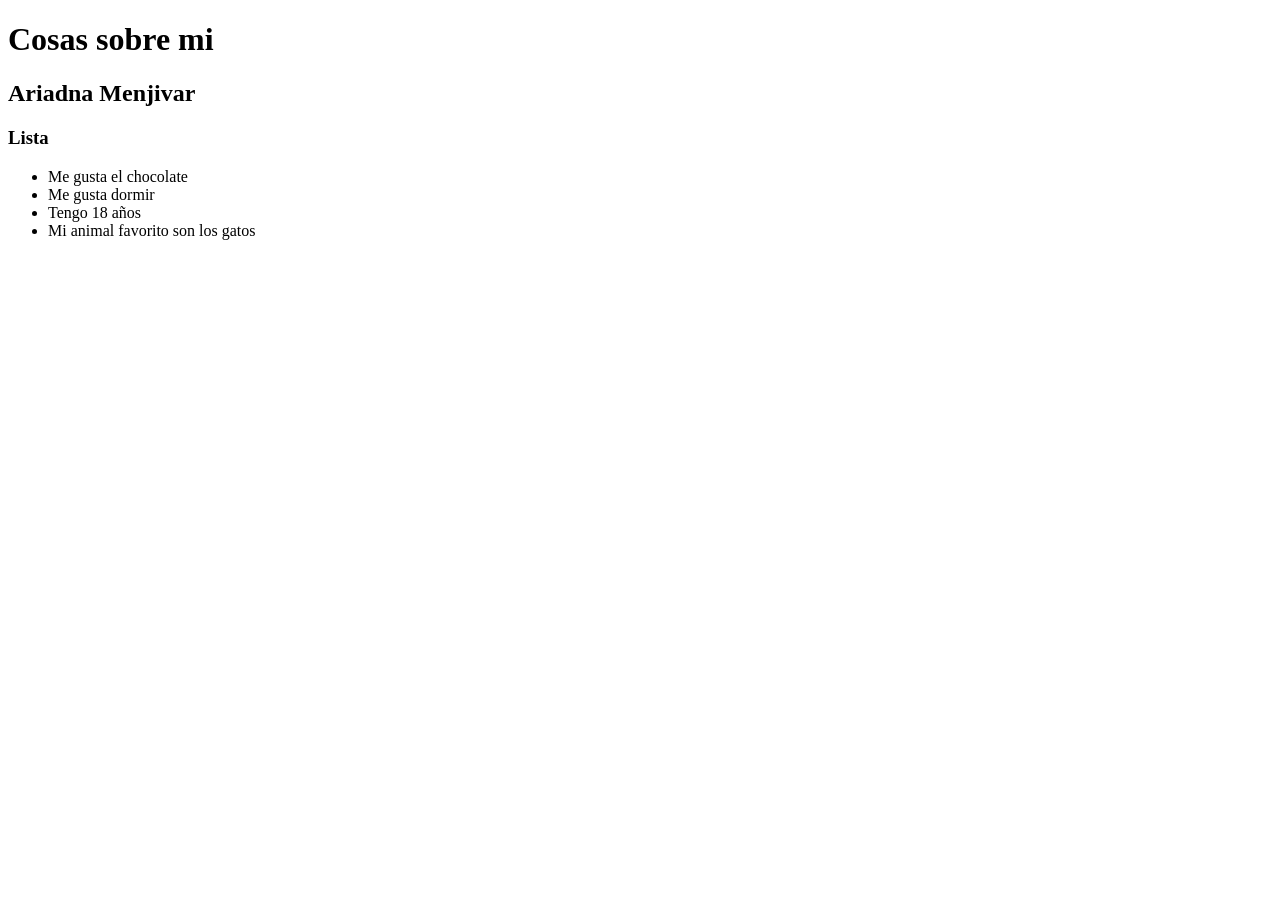
<file: practica0/index.html>
<!DOCTYPE html>
<html lang="en">
<head>
    <meta charset="UTF-8">
    <meta name="viewport" content="width=device-width, initial-scale=1.0">
    <title>Document</title>
</head>
<body>
    <h1> Cosas sobre mi </h1>
    <h2> Ariadna Menjivar</h2>

    <h3> Lista</h3>
    
    <ul>
        <li> Me gusta el chocolate</li>
        <li> Me gusta dormir</li>
        <li> Tengo 18 años</li>
        <li> Mi animal favorito son los gatos</li>

    </ul>
</body>
</html>
</file>
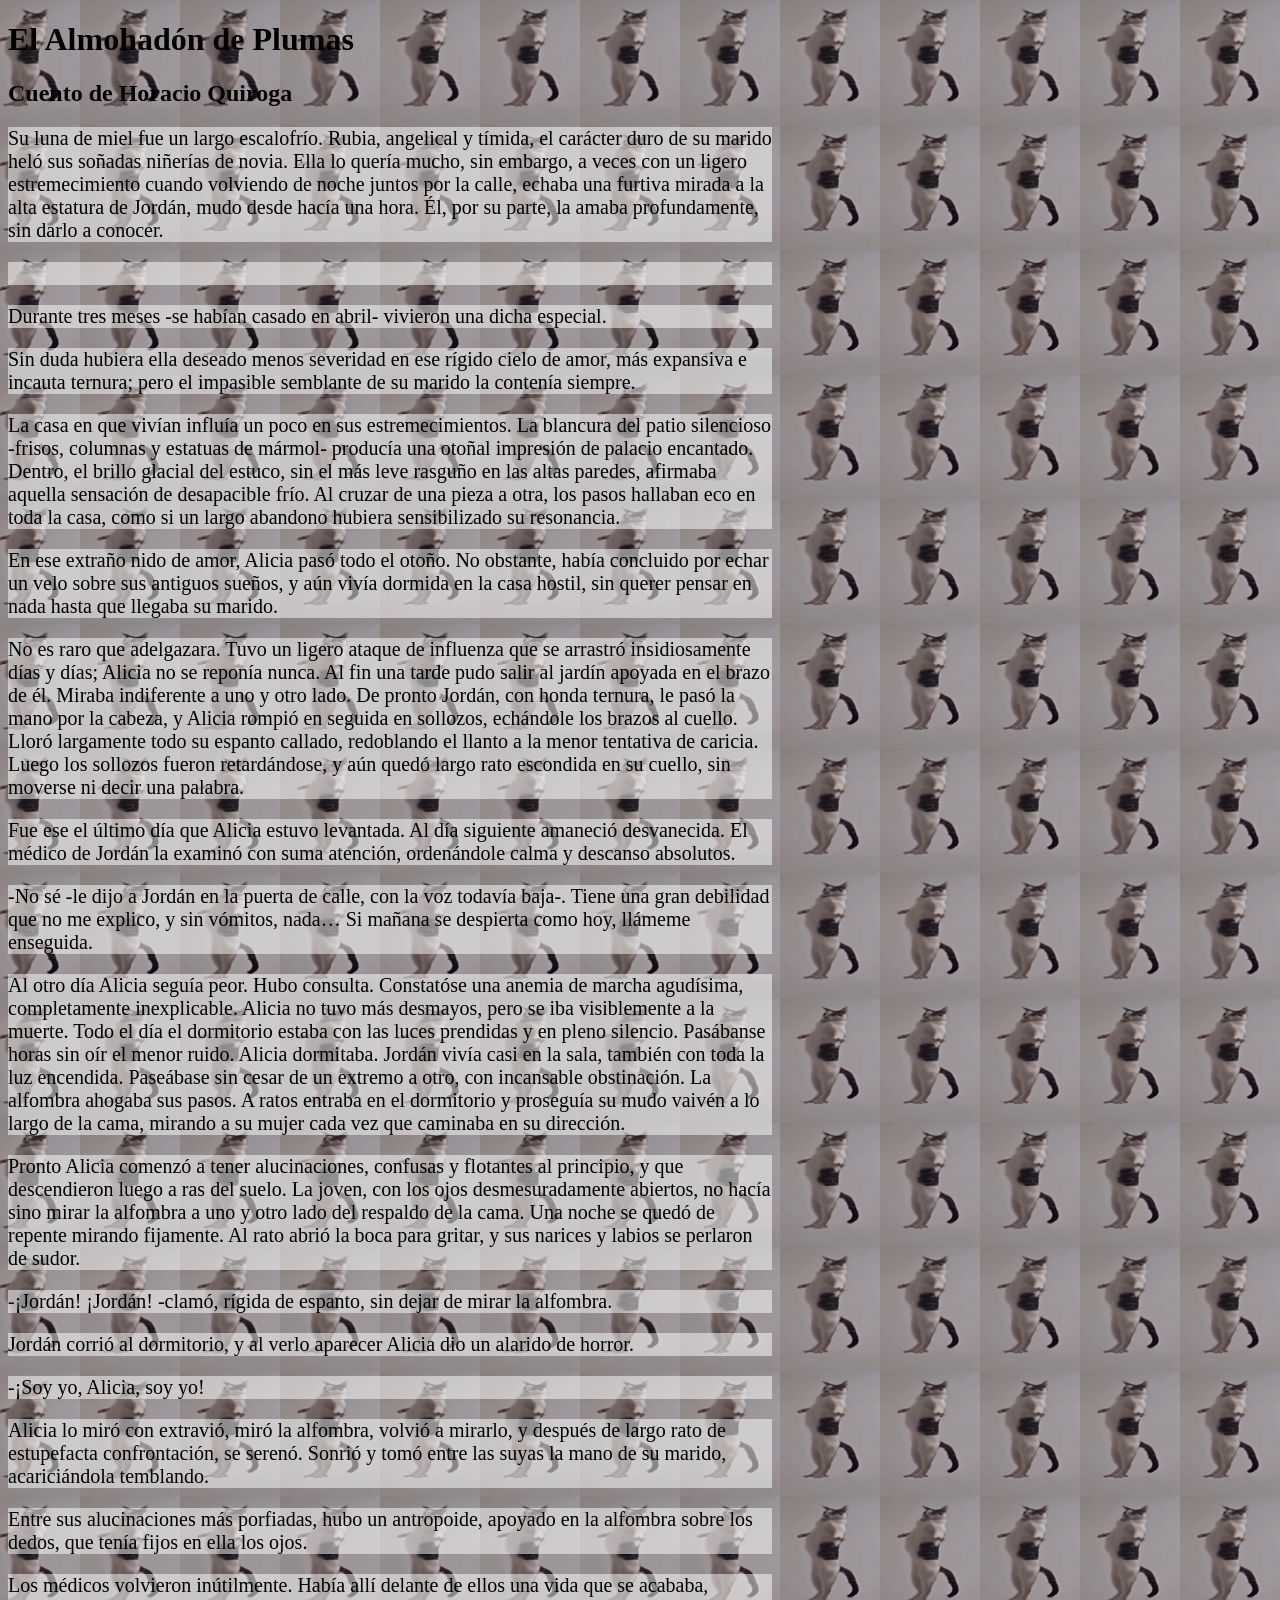
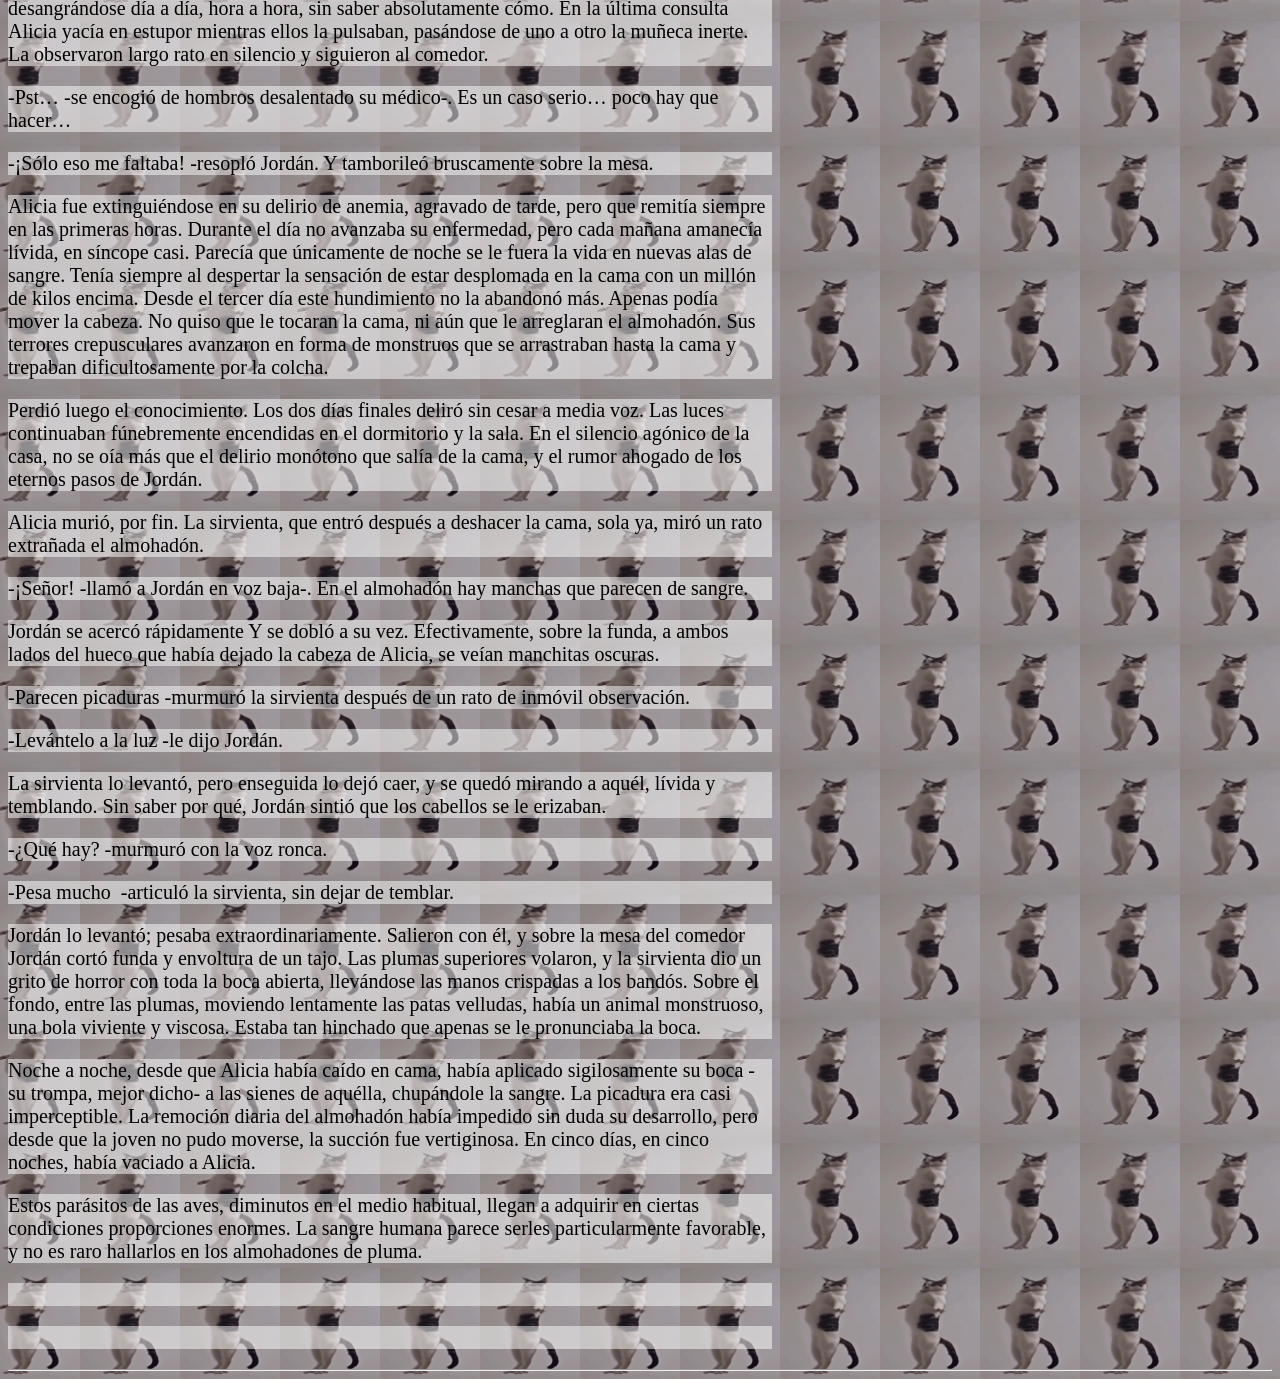
<file: practica3css/index.html>
<!doctype html>
<html lang="en">
  <head>
    <meta charset="UTF-8" />
    <meta name="viewport" content="width=device-width, initial-scale=1.0" />
    <title>El Almohadón de Plumas</title>
    <link rel="stylesheet" href="css/estilos.css" />
  </head>
  <body>
    <h1>El Almohadón de Plumas</h1>
    <h2>Cuento de Horacio Quiroga</h2>
    <p>
      Su luna de miel fue un largo escalofrío. Rubia, angelical y tímida, el
      carácter duro de su marido heló sus soñadas niñerías de novia. Ella lo
      quería mucho, sin embargo, a veces con un ligero estremecimiento cuando
      volviendo de noche juntos por la calle, echaba una furtiva mirada a la
      alta estatura de Jordán, mudo desde hacía una hora. Él, por su parte, la
      amaba profundamente, sin darlo a conocer.
    </p>
    <p>&nbsp;</p>
    <p>
      Durante tres meses -se habían casado en abril- vivieron una dicha
      especial.
    </p>
    <p>
      Sin duda hubiera ella deseado menos severidad en ese rígido cielo de amor,
      más expansiva e incauta ternura; pero el impasible semblante de su marido
      la contenía siempre.
    </p>
    <p>
      La casa en que vivían influía un poco en sus estremecimientos. La blancura
      del patio silencioso -frisos, columnas y estatuas de mármol- producía una
      otoñal impresión de palacio encantado. Dentro, el brillo glacial del
      estuco, sin el más leve rasguño en las altas paredes, afirmaba aquella
      sensación de desapacible frío. Al cruzar de una pieza a otra, los pasos
      hallaban eco en toda la casa, como si un largo abandono hubiera
      sensibilizado su resonancia.
    </p>
    <p>
      En ese extraño nido de amor, Alicia pasó todo el otoño. No obstante, había
      concluido por echar un velo sobre sus antiguos sueños, y aún vivía dormida
      en la casa hostil, sin querer pensar en nada hasta que llegaba su marido.
    </p>
    <p>
      No es raro que adelgazara. Tuvo un ligero ataque de influenza que se
      arrastró insidiosamente días y días; Alicia no se reponía nunca. Al fin
      una tarde pudo salir al jardín apoyada en el brazo de él. Miraba
      indiferente a uno y otro lado. De pronto Jordán, con honda ternura, le
      pasó la mano por la cabeza, y Alicia rompió en seguida en sollozos,
      echándole los brazos al cuello. Lloró largamente todo su espanto callado,
      redoblando el llanto a la menor tentativa de caricia. Luego los sollozos
      fueron retardándose, y aún quedó largo rato escondida en su cuello, sin
      moverse ni decir una palabra.
    </p>
    <p>
      Fue ese el último día que Alicia estuvo levantada. Al día siguiente
      amaneció desvanecida. El médico de Jordán la examinó con suma atención,
      ordenándole calma y descanso absolutos.
    </p>
    <p>
      -No sé -le dijo a Jordán en la puerta de calle, con la voz todavía baja-.
      Tiene una gran debilidad que no me explico, y sin vómitos, nada… Si mañana
      se despierta como hoy, llámeme enseguida.
    </p>
    <p>
      Al otro día Alicia seguía peor. Hubo consulta. Constatóse una anemia de
      marcha agudísima, completamente inexplicable. Alicia no tuvo más desmayos,
      pero se iba visiblemente a la muerte. Todo el día el dormitorio estaba con
      las luces prendidas y en pleno silencio. Pasábanse horas sin oír el menor
      ruido. Alicia dormitaba. Jordán vivía casi en la sala, también con toda la
      luz encendida. Paseábase sin cesar de un extremo a otro, con incansable
      obstinación. La alfombra ahogaba sus pasos. A ratos entraba en el
      dormitorio y proseguía su mudo vaivén a lo largo de la cama, mirando a su
      mujer cada vez que caminaba en su dirección.
    </p>
    <p>
      Pronto Alicia comenzó a tener alucinaciones, confusas y flotantes al
      principio, y que descendieron luego a ras del suelo. La joven, con los
      ojos desmesuradamente abiertos, no hacía sino mirar la alfombra a uno y
      otro lado del respaldo de la cama. Una noche se quedó de repente mirando
      fijamente. Al rato abrió la boca para gritar, y sus narices y labios se
      perlaron de sudor.
    </p>
    <p>
      -¡Jordán! ¡Jordán! -clamó, rígida de espanto, sin dejar de mirar la
      alfombra.
    </p>
    <p>
      Jordán corrió al dormitorio, y al verlo aparecer Alicia dio un alarido de
      horror.
    </p>
    <p>-¡Soy yo, Alicia, soy yo!</p>
    <p>
      Alicia lo miró con extravió, miró la alfombra, volvió a mirarlo, y después
      de largo rato de estupefacta confrontación, se serenó. Sonrió y tomó entre
      las suyas la mano de su marido, acariciándola temblando.
    </p>
    <p>
      Entre sus alucinaciones más porfiadas, hubo un antropoide, apoyado en la
      alfombra sobre los dedos, que tenía fijos en ella los ojos.
    </p>
    <p>
      Los médicos volvieron inútilmente. Había allí delante de ellos una vida
      que se acababa, desangrándose día a día, hora a hora, sin saber
      absolutamente cómo. En la última consulta Alicia yacía en estupor mientras
      ellos la pulsaban, pasándose de uno a otro la muñeca inerte. La observaron
      largo rato en silencio y siguieron al comedor.
    </p>
    <p>
      -Pst… -se encogió de hombros desalentado su médico-. Es un caso serio…
      poco hay que hacer…
    </p>
    <p>
      -¡Sólo eso me faltaba! -resopló Jordán. Y tamborileó bruscamente sobre la
      mesa.
    </p>
    <p>
      Alicia fue extinguiéndose en su delirio de anemia, agravado de tarde, pero
      que remitía siempre en las primeras horas. Durante el día no avanzaba su
      enfermedad, pero cada mañana amanecía lívida, en síncope casi. Parecía que
      únicamente de noche se le fuera la vida en nuevas alas de sangre. Tenía
      siempre al despertar la sensación de estar desplomada en la cama con un
      millón de kilos encima. Desde el tercer día este hundimiento no la
      abandonó más. Apenas podía mover la cabeza. No quiso que le tocaran la
      cama, ni aún que le arreglaran el almohadón. Sus terrores crepusculares
      avanzaron en forma de monstruos que se arrastraban hasta la cama y
      trepaban dificultosamente por la colcha.
    </p>
    <p>
      Perdió luego el conocimiento. Los dos días finales deliró sin cesar a
      media voz. Las luces continuaban fúnebremente encendidas en el dormitorio
      y la sala. En el silencio agónico de la casa, no se oía más que el delirio
      monótono que salía de la cama, y el rumor ahogado de los eternos pasos de
      Jordán.
    </p>
    <p>
      Alicia murió, por fin. La sirvienta, que entró después a deshacer la cama,
      sola ya, miró un rato extrañada el almohadón.
    </p>
    <p>
      -¡Señor! -llamó a Jordán en voz baja-. En el almohadón hay manchas que
      parecen de sangre.
    </p>
    <p>
      Jordán se acercó rápidamente Y se dobló a su vez. Efectivamente, sobre la
      funda, a ambos lados del hueco que había dejado la cabeza de Alicia, se
      veían manchitas oscuras.
    </p>
    <p>
      -Parecen picaduras -murmuró la sirvienta después de un rato de inmóvil
      observación.
    </p>
    <p>-Levántelo a la luz -le dijo Jordán.</p>
    <p>
      La sirvienta lo levantó, pero enseguida lo dejó caer, y se quedó mirando a
      aquél, lívida y temblando. Sin saber por qué, Jordán sintió que los
      cabellos se le erizaban.
    </p>
    <p>-¿Qué hay? -murmuró con la voz ronca.</p>
    <p>-Pesa mucho&nbsp; -articuló la sirvienta, sin dejar de temblar.</p>
    <p>
      Jordán lo levantó; pesaba extraordinariamente. Salieron con él, y sobre la
      mesa del comedor Jordán cortó funda y envoltura de un tajo. Las plumas
      superiores volaron, y la sirvienta dio un grito de horror con toda la boca
      abierta, llevándose las manos crispadas a los bandós. Sobre el fondo,
      entre las plumas, moviendo lentamente las patas velludas, había un animal
      monstruoso, una bola viviente y viscosa. Estaba tan hinchado que apenas se
      le pronunciaba la boca.
    </p>
    <p>
      Noche a noche, desde que Alicia había caído en cama, había aplicado
      sigilosamente su boca -su trompa, mejor dicho- a las sienes de aquélla,
      chupándole la sangre. La picadura era casi imperceptible. La remoción
      diaria del almohadón había impedido sin duda su desarrollo, pero desde que
      la joven no pudo moverse, la succión fue vertiginosa. En cinco días, en
      cinco noches, había vaciado a Alicia.
    </p>
    <p>
      Estos parásitos de las aves, diminutos en el medio habitual, llegan a
      adquirir en ciertas condiciones proporciones enormes. La sangre humana
      parece serles particularmente favorable, y no es raro hallarlos en los
      almohadones de pluma.
    </p>
    <p>&nbsp;</p>
    <p>&nbsp;</p>
    <hr />
  </body>
</html>
</file>
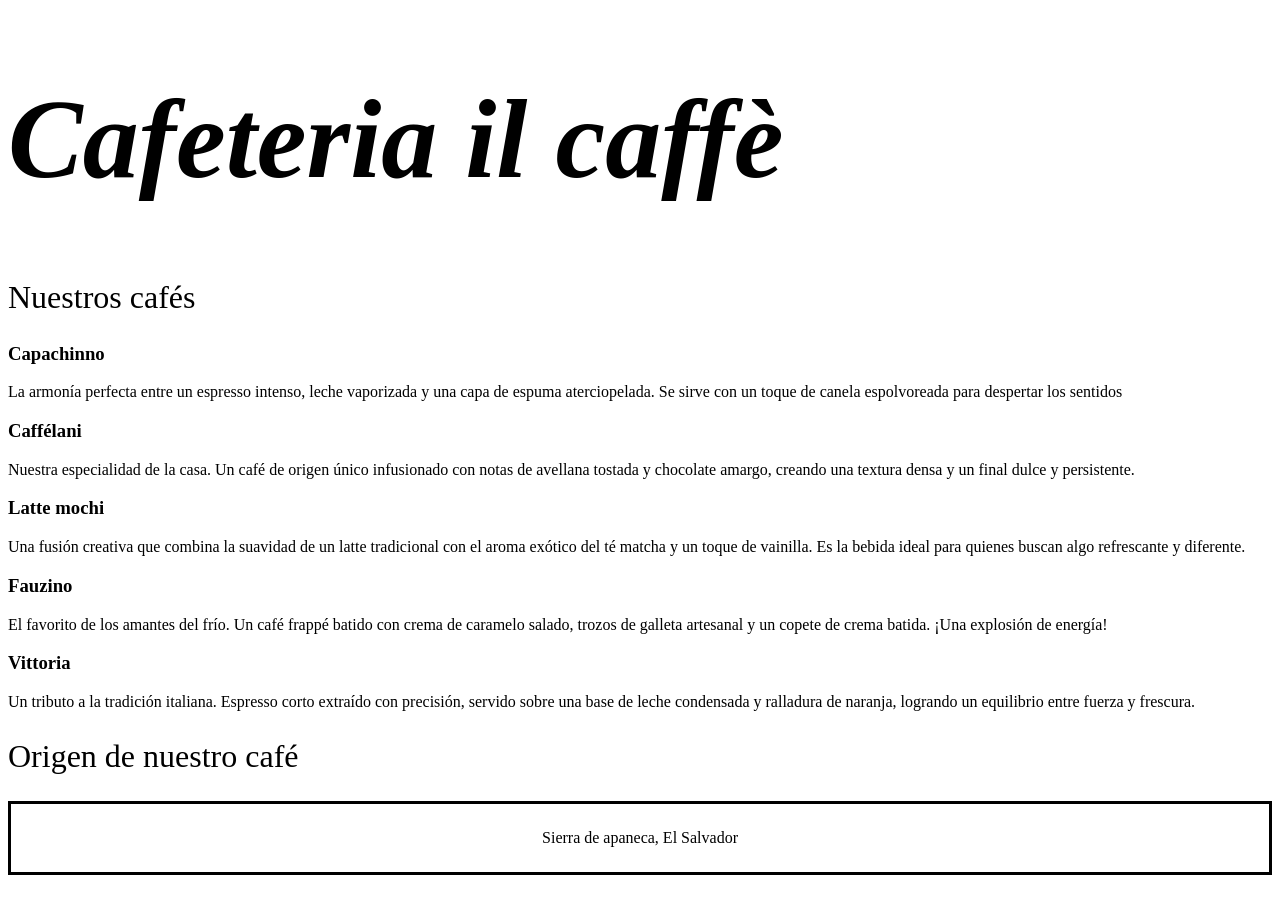
<file: recursos clase 4 css/index.html>
<!DOCTYPE html>
<html lang="en">
<head>
    <meta charset="UTF-8">
    <meta name="viewport" content="width=device-width, initial-scale=1.0">
    <title>Tipografía</title>
    <link rel="stylesheet" href="css/estilos.css">
<link href="https://fonts.googleapis.com/css2?family=Bebas+Neue&family=Open+Sans:ital,wght@0,300..800;1,300..800&family=Playfair:ital,opsz,wght@0,5..1200,300..900;1,5..1200,300..900&display=swap" rel="stylesheet">
  <link rel="preconnect" href="https://fonts.googleapis.com">
<link rel="preconnect" href="https://fonts.gstatic.com" crossorigin>
<link href="https://fonts.googleapis.com/css2?family=Bebas+Neue&family=Open+Sans:ital,wght@0,300..800;1,300..800&family=Playfair:ital,opsz,wght@0,5..1200,300..900;1,5..1200,300..900&display=swap" rel="stylesheet">
</head>
<body>
    <h1>Cafeteria il caffè</h1>
    <h2>Nuestros cafés</h2>

    <h3>Capachinno</h3>
    <p>La armonía perfecta entre un espresso intenso, leche vaporizada y una capa de espuma aterciopelada. Se sirve con un toque de canela espolvoreada para despertar los sentidos </p>

    <h3>Caffélani</h3>
    <p>Nuestra especialidad de la casa. Un café de origen único infusionado con notas de avellana tostada y chocolate amargo, creando una textura densa y un final dulce y persistente. </p>
    
    <h3>Latte mochi</h3>
    <p>Una fusión creativa que combina la suavidad de un latte tradicional con el aroma exótico del té matcha y un toque de vainilla. Es la bebida ideal para quienes buscan algo refrescante y diferente. </p>

    <h3>Fauzino</h3>
    <p>El favorito de los amantes del frío. Un café frappé batido con crema de caramelo salado, trozos de galleta artesanal y un copete de crema batida. ¡Una explosión de energía! </p>

    <h3>Vittoria</h3>
    <p>Un tributo a la tradición italiana. Espresso corto extraído con precisión, servido sobre una base de leche condensada y ralladura de naranja, logrando un equilibrio entre fuerza y frescura. </p>

    <div >
    <h2>Origen de nuestro café</h2>
    <p style="border: 3px black; border-style: solid; padding: 25px; text-align: center;">Sierra de apaneca, El Salvador</p>
    </div>
</body>
</html>
</file>
<file: practica3css/css/estilos.css>
body{
    background-image: url(../img/fallingcat.jpg);
    background-size: 100px;
    background-repeat: repeat;
    background-position:top right ;

}

p{
    margin-right: 500px;
    font-size: 20px;
    background-color: rgba(255, 255, 255, 0.5);
}
</file>
<file: recursos clase 4 css/css/estilos.css>
h1{
    font-family: "Playfair Display", serif;
    font-weight: 900;
    font-style: italic;
    font-size: 7rem;
}

h2{
   font-family: "Playfair Display", serif;
    font-weight: 400;
    font-size: 2rem;
}

p{
    font-family: "Opens Sans", serif;
    font-size: 1rem;

}
</file>
